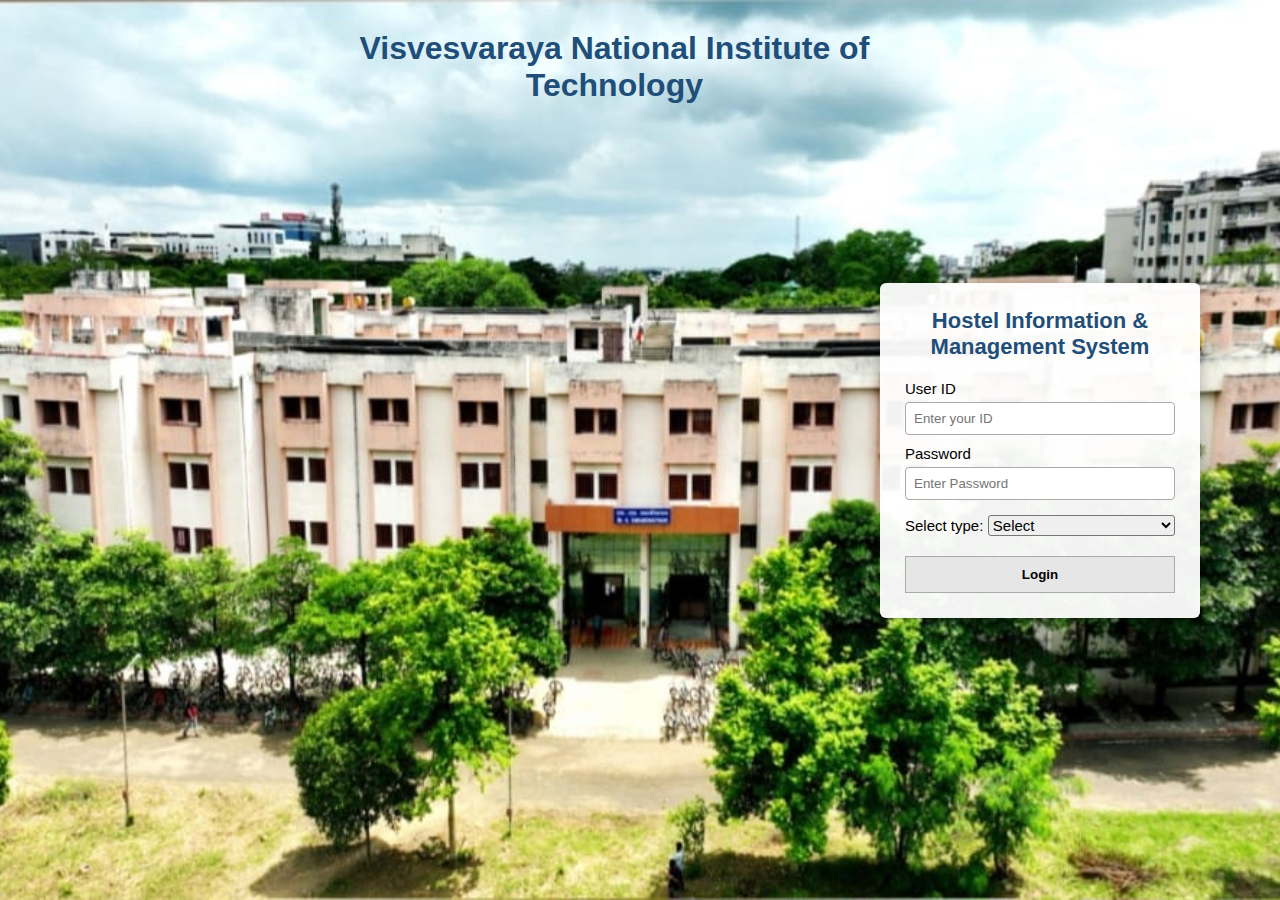
<file: public/index.html>
<!DOCTYPE html>
<html lang="en">
<head>
    <meta charset="UTF-8">
    <title>VNIT Hostel Login</title>
    <link rel="stylesheet" href="style.css">
    <link rel="icon" href="vnit_logo.jpg" sizes="16*16" type="image/jpg">
</head>
<body>

<div class="page">
    
    <!-- HEADER -->  
    <div class="header">
        <h1>Visvesvaraya National Institute of Technology</h1>
    </div>

    <!-- RIGHT SIDE BOX -->
    <div class="login-box">
        <h2>Hostel Information &<br>Management System</h2>  

        <!-- Login Form -->
        <form action="/login" method="POST">
            <label>User ID</label>
            <input type="text" name="userid" placeholder="Enter your ID" required>

            <label>Password</label>
            <input type="password" name="password" placeholder="Enter Password" required>

            <label id="selection">Select type:</label>
            <select id="person" name="person">
                <option>Select</option>
                <option value="student">Student</option>
                <option value="worker">Worker</option>
                <option value="admin">Admin</option>
            </select>

            <button type="submit" value="submit">Login</button>
        </form>
    </div>
</div>

</body>
</html>
</file>
<file: public/style.css>
*{
    margin: 0;
    padding: 0;
    box-sizing: border-box;
    font-family: Arial, sans-serif;
}
  
/* Full page background */
body{
    height: 100vh;
    width: 100vw;
}
  
/* Background container */
.page{
    height: 100vh;
    background-image: url("hostel_image.jpeg");
    background-size: cover;
    background-position: center;
    background-repeat: no-repeat;

    display: flex;
    justify-content: flex-end;
    align-items: center;
    padding-right: 80px;
}

/* HEADER */
.header {
    position: absolute;  
    top: 30px;
    left: 48%;
    transform: translateX(-50%);
    text-align: center;
    color: #1f4e79;
}

/* Login box on right side */
.login-box{
    width: 320px;
    background: rgba(255, 255, 255, 0.95);
    padding: 25px;  
    border-radius: 6px;
    box-shadow: 0 0 15px rgba(0,0,0,0.3);
}

/* Heading */
.login-box h2{
    text-align: center;
    font-size: 22px;
    margin-bottom: 20px;
    color: #1f4e79;
}

/* Labels */
.login-box label{
    font-size: 15px;
    display: block;
    margin-top: 10px;
}

/* Inputs */
.login-box input{
    width: 100%;
    padding: 8px;
    margin-top: 5px;
    border: 1px solid #aaa;
    border-radius: 4px;
}

/* Button */
.login-box button{
    width: 100%;
    margin-top: 20px;
    padding: 10px;
    background-color: #e6e6e6;
    border: 1px solid #aaa;
    cursor: pointer;
    font-weight: bold;
}

.login-box button:hover{
    background-color: #d0d0d0;
}

#selection, #person{
    display: inline;
    margin-top: 15px;
    font-size: 15px;
    width: 187px;
    border-radius: 3px;
}
</file>
